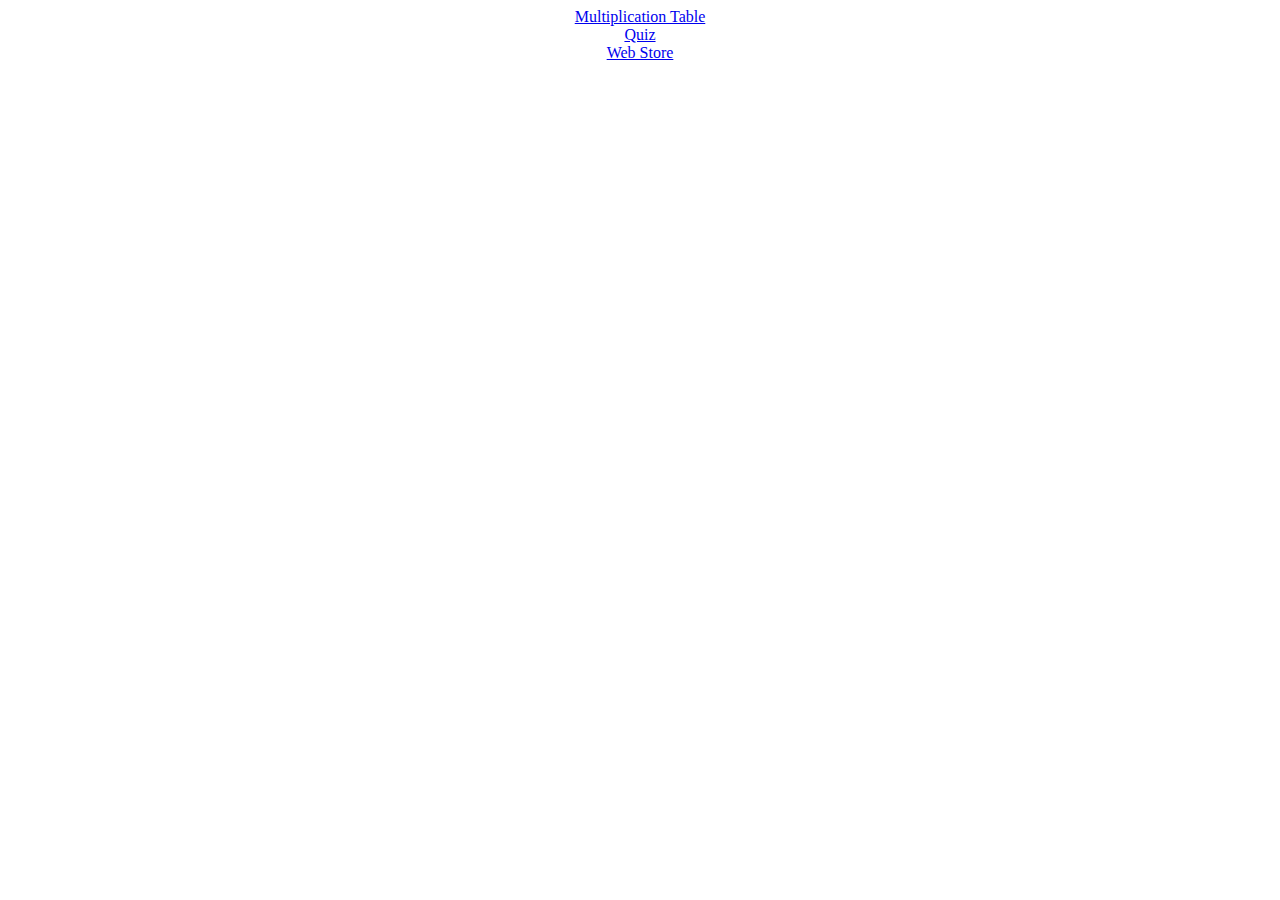
<file: index.html>
<html>
  <head>
    <title>Lab 4</title>
  </head>
  <body>
  <center>
  <a href="multitable.php">Multiplication Table</a><br>
  <a href="Quiz/Quiz.html">Quiz</a><br>
  <a href="WebStore/customerFrontend.html">Web Store</a><br>
  </center>
  </body>
</html>
</file>
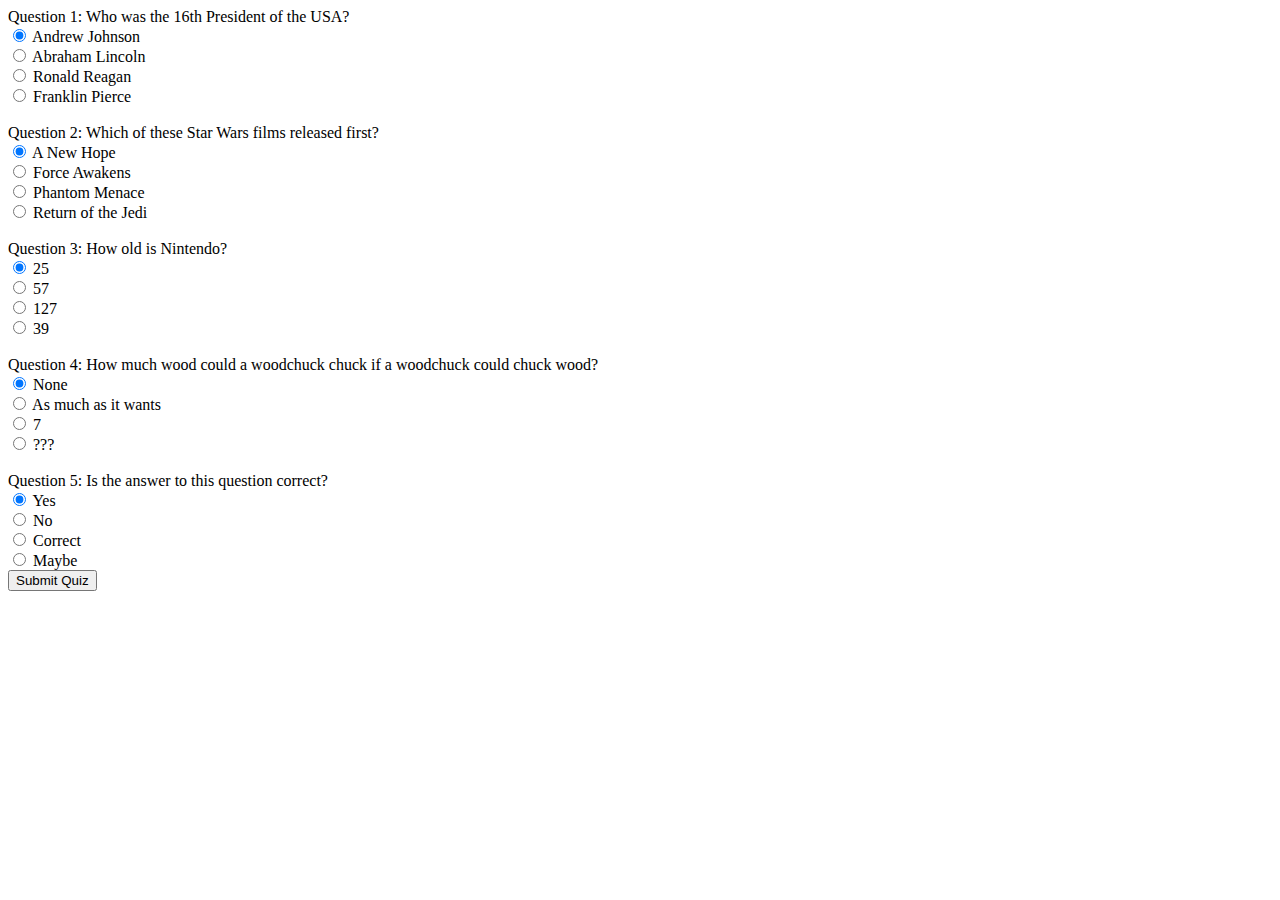
<file: Quiz/Quiz.html>
<html>
    <head>
    <title>Quiz</title>
    </head>
<body>

    <form action="Quiz.php" method="post">
        Question 1: Who was the 16th President of the USA?<br>
        <input type="radio" name="pres" value ="Andrew Johnson" checked> Andrew Johnson<br>
        <input type="radio" name="pres" value ="Abraham Lincoln"> Abraham Lincoln<br>
        <input type="radio" name="pres" value ="Ronald Reagan"> Ronald Reagan<br>
        <input type="radio" name="pres" value ="Franklin Pierce"> Franklin Pierce<br>
        <br>
        Question 2: Which of these Star Wars films released first?<br>
        <input type="radio" name="star" value ="A New Hope" checked> A New Hope<br>
        <input type="radio" name="star" value ="Force Awakens"> Force Awakens<br>
        <input type="radio" name="star" value ="Phantom Menace"> Phantom Menace<br>
        <input type="radio" name="star" value ="Return of the Jedi"> Return of the Jedi<br>
        <br>
        Question 3: How old is Nintendo?<br>
        <input type="radio" name="nin" value ="25" checked> 25<br>
        <input type="radio" name="nin" value ="57"> 57<br>
        <input type="radio" name="nin" value ="127"> 127<br>
        <input type="radio" name="nin" value ="39"> 39<br>
        <br>
        Question 4: How much wood could a woodchuck chuck if a woodchuck could chuck wood?<br>
        <input type="radio" name="wood" value ="None" checked> None<br>
        <input type="radio" name="wood" value ="As much as it wants"> As much as it wants<br>
        <input type="radio" name="wood" value ="7"> 7<br>
        <input type="radio" name="wood" value ="???"> ???<br>
        <br>
        Question 5: Is the answer to this question correct?<br>
        <input type="radio" name="no" value ="Yes" checked> Yes<br>
        <input type="radio" name="no" value ="No"> No<br>
        <input type="radio" name="no" value ="Correct"> Correct<br>
        <input type="radio" name="no" value ="Maybe"> Maybe<br>
        <input type="submit" value = "Submit Quiz">
    </form>
</body>
</html>
</file>
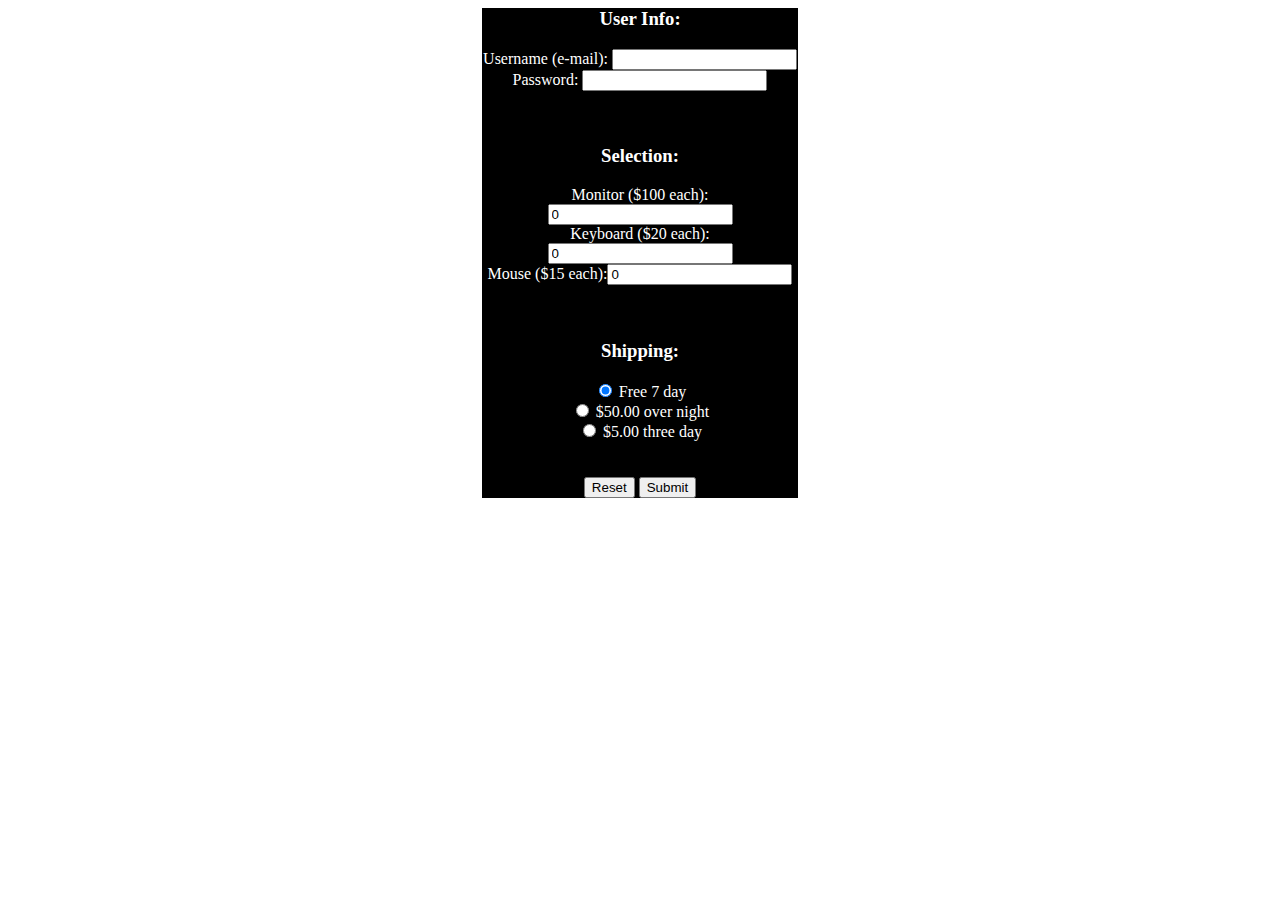
<file: WebStore/customerFrontend.html>
<html>
    <head>
	<title>Web Store</title>
	<link href="style.css" rel="stylesheet" type="text/css"/>
	<script type = "text/javascript" src = "formChecker.js"></script>
    </head>
<body>
	<center>
    <form action = "customerBackend.php" name = "store" method="post" onsubmit="return check();">
        <h3>User Info:</h3>
		Username (e-mail): <input type="text" name="name"><br>
        Password: <input type="password" name="pass"><br>
		<br>
		<br>
		<h3>Selection:</h3>
		Monitor ($100 each):<input type = "number" name="monitor" min = "0" value = "0" onkeydown ="return false"><br>
		Keyboard ($20 each):<input type = "number" name="keyboard" min = "0" value = "0" onkeydown ="return false"><br>
		Mouse ($15 each):<input type = "number" name="mouse" min = "0" value = "0" onkeydown ="return false"><br>
		<br>
		<br>
		<h3>Shipping:</h3>
		<input type = "radio" name = "shipping" value = "Free" checked> Free 7 day<br>
		<input type = "radio" name = "shipping" value = "Over Night"> $50.00 over night<br>
		<input type = "radio" name = "shipping" value = "Three Day"> $5.00 three day<br>
		<br>
		<br>
		<input type="reset">
        <input type="submit">
		<br>
    </form>
</body>
</html>
</file>
<file: WebStore/style.css>
form
{
	background-color: black;
	width: 25%;
	color: white;
}
</file>
